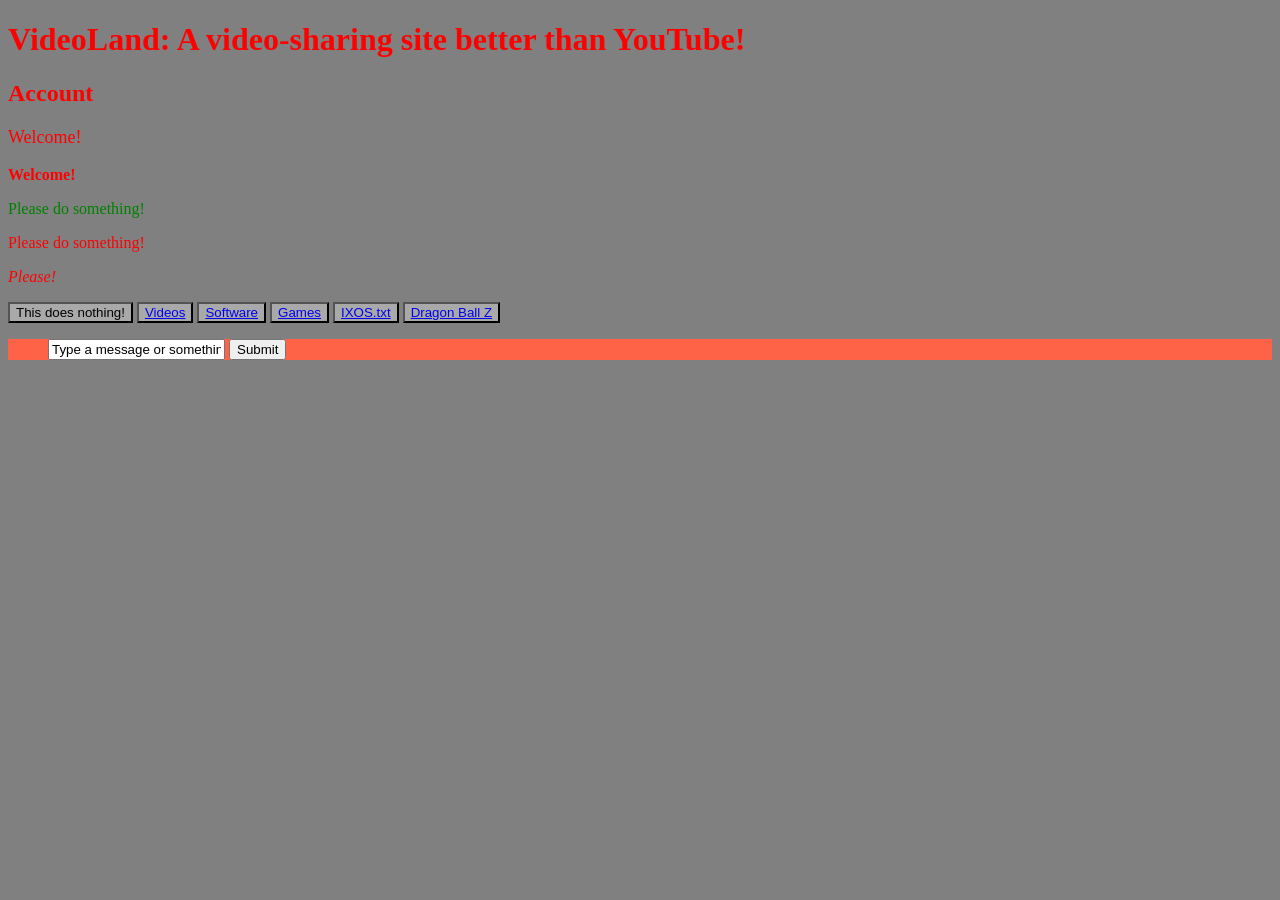
<file: Account.html>
<!DOCTYPE HTML>
<HTML>
<head>
<title>Account - VideoLand: A video-sharing website better than YouTube!</title>
<link rel="stylesheet" type="text/css" href="css/style.css">
</head>

<body>
<h1>VideoLand: A video-sharing site better than YouTube!</h1>
<h2>Account</h2>
<p id="introduction">Welcome!</p>
<p><b>Welcome!</b></p>
<p class="overview">Please do something!</p>
<p>Please do something!</p>
<p><em>Please!</em></p>
<button>This does nothing!</button>
<button><a href="Videos.html">Videos</a></button>
<button><a href="Software.html">Software</a></button>
<button><a href="Games">Games</a></button>
<button><a href="IXOS.txt">IXOS.txt</a></button>
<button><a href="https://www.crunchyroll.com/series/G9VHN9PPW/dragon-ball-z">Dragon Ball Z</a></button>
<ul>
  <form action="mailto:riverrunner22@atomicmail.io" method="POST">
    <input type="text" value="Type a message or something, i don't know...">
    <input type="submit">
  </form>
</ul>
</body>
</HTML>
</file>
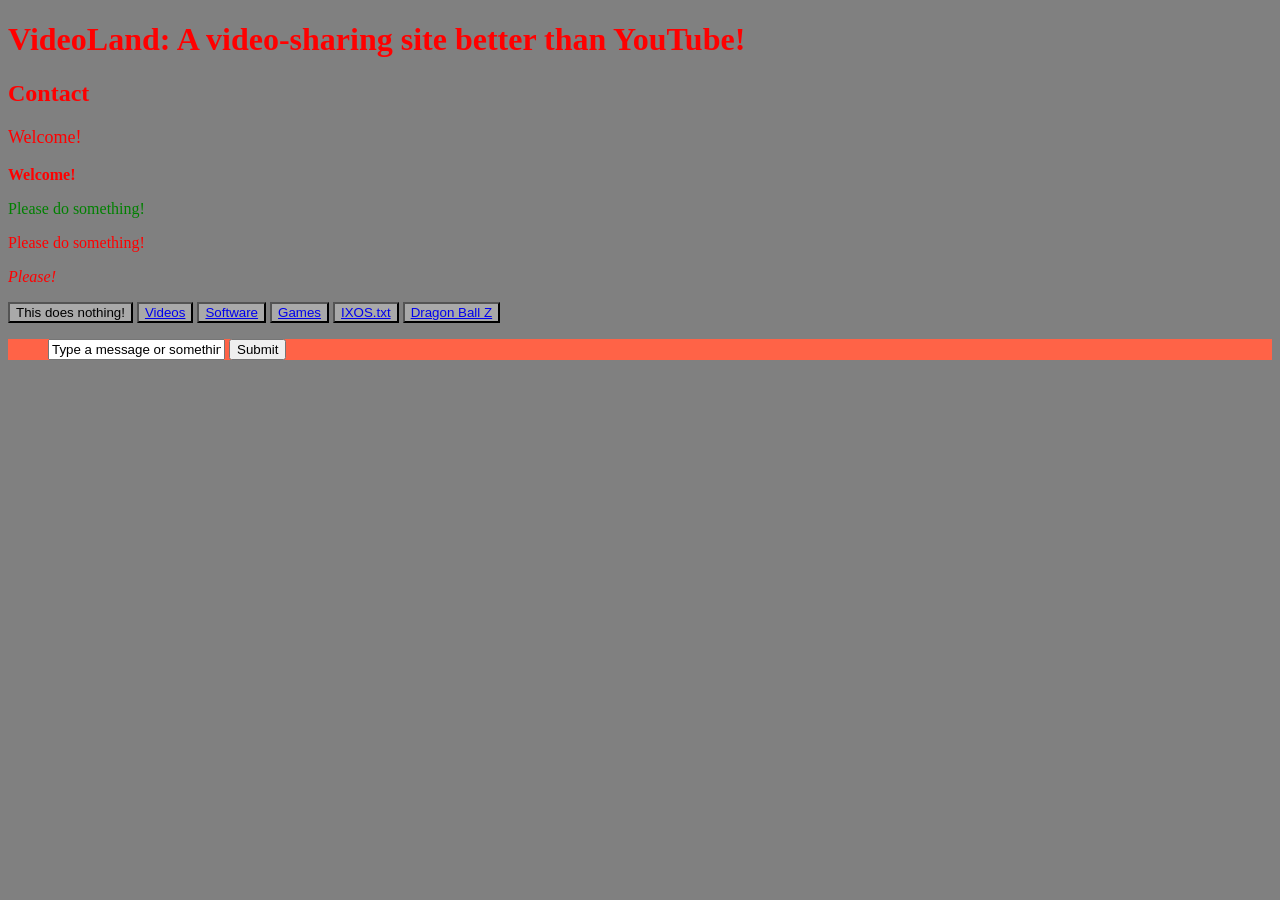
<file: Contact.html>
<!DOCTYPE HTML>
<HTML>
<head>
<title>Contact - VideoLand: A video-sharing website better than YouTube!</title>
<link rel="stylesheet" type="text/css" href="css/style.css">
<link rel="icon" href="favicon.ico" type="image/x-icon">
</head>

<body>
<h1>VideoLand: A video-sharing site better than YouTube!</h1>
<h2>Contact</h2>
<p id="introduction">Welcome!</p>
<p><b>Welcome!</b></p>
<p class="overview">Please do something!</p>
<p>Please do something!</p>
<p><em>Please!</em></p>
<button>This does nothing!</button>
<button><a href="Videos.html">Videos</a></button>
<button><a href="Software.html">Software</a></button>
<button><a href="Games">Games</a></button>
<button><a href="IXOS.txt">IXOS.txt</a></button>
<button><a href="https://www.crunchyroll.com/series/G9VHN9PPW/dragon-ball-z">Dragon Ball Z</a></button>
<ul>
  <form action="mailto:riverrunner22@atomicmail.io" method="POST">
    <input type="text" value="Type a message or something, i don't know...">
    <input type="submit">
  </form>
</ul>
</body>
</HTML>
</file>
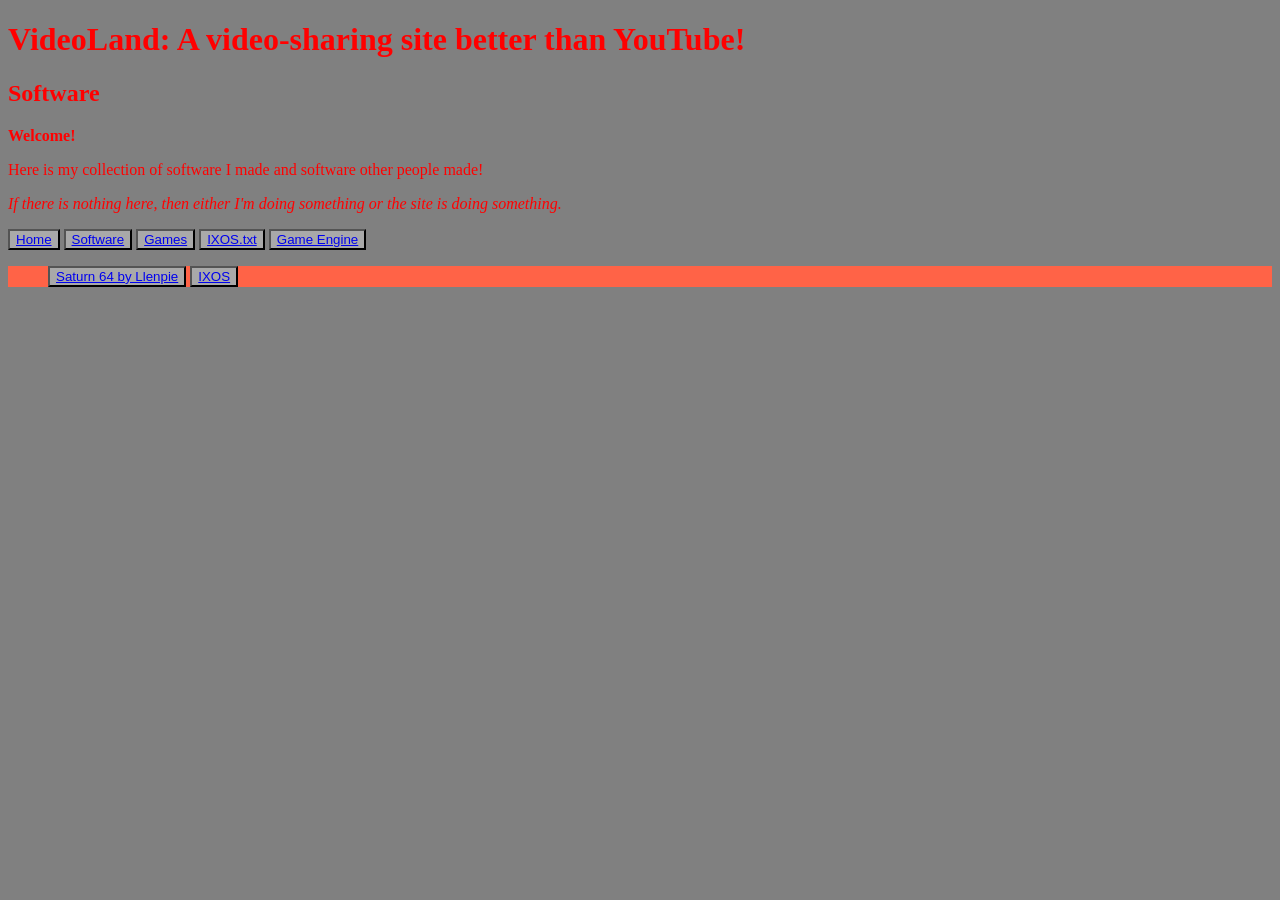
<file: Software.html>
<!DOCTYPE HTML>
<HTML>
<head>
<title>Software - VideoLand: A video-sharing website better than YouTube!</title>
<link rel="stylesheet" type="text/css" href="css/style.css">
<link rel="icon" href="favicon.ico" type="image/x-icon">
</head>

<body>
<h1>VideoLand: A video-sharing site better than YouTube!</h1>
<h2>Software</h2>
<p><b>Welcome!</b></p>
<p>Here is my collection of software I made and software other people made!</p>
<p><em>If there is nothing here, then either I'm doing something or the site is doing something.</em></p>
<button><a href="index.html">Home</a></button>
<button><a href="Videos.html">Software</a></button>
<button><a href="Games.html">Games</a></button>
<button><a href="IXOS.txt">IXOS.txt</a></button>
<button><a href="https://en.wikipedia.org/wiki/Game_engine">Game Engine</a></button>
<ul>
<button><a href="https://github.com/Llennpie/Saturn/releases/download/saturn-legacy-2.5/saturn-14-windows.zip">Saturn 64 by Llenpie</a></button>
<button><a href="IXOS/IXOS.zip">IXOS</a></button>

</ul>
</body>
</HTML>
</file>
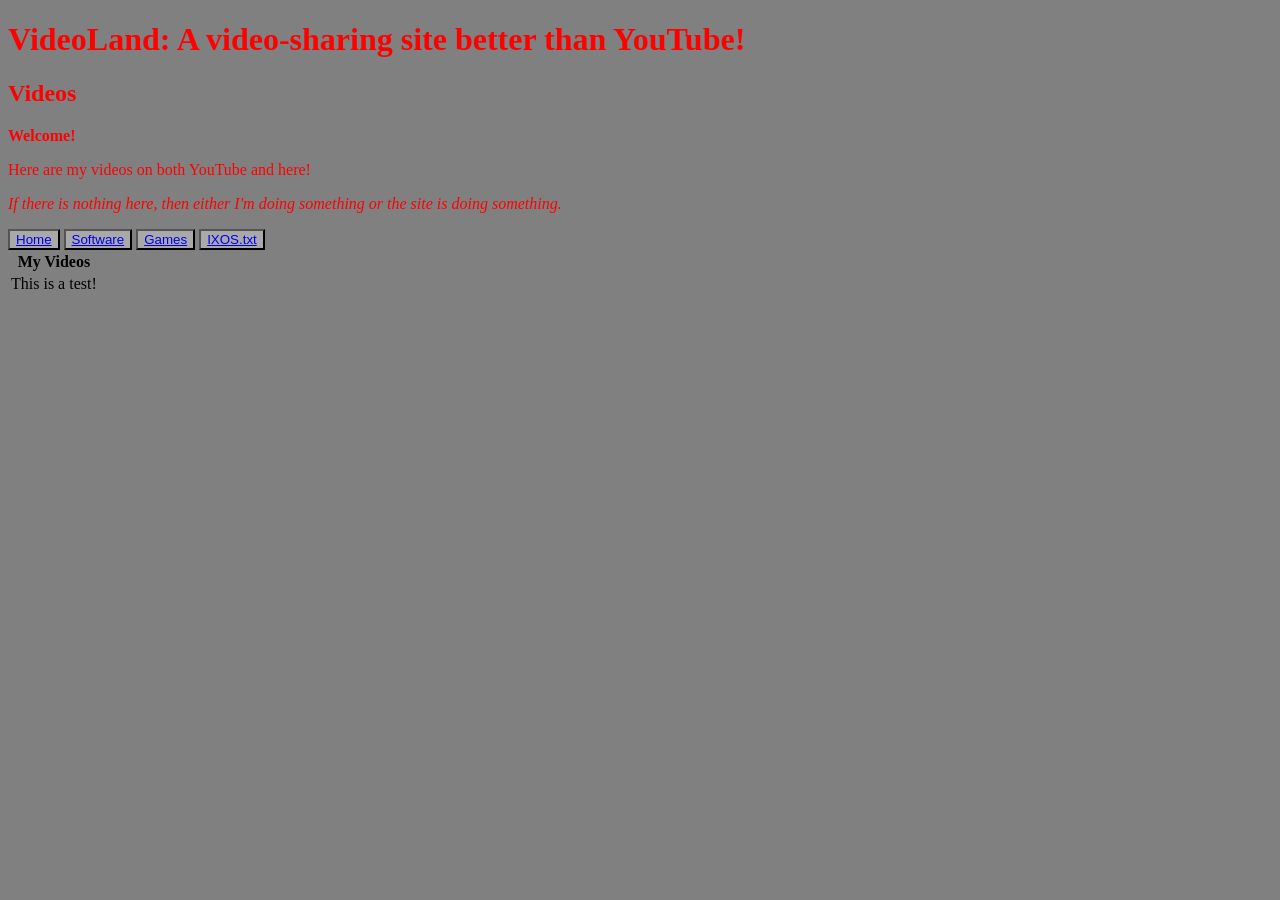
<file: Videos.html>
<!DOCTYPE HTML>
<HTML>
<head>
<title>Videos - VideoLand: A video-sharing website better than YouTube!</title>
<link rel="stylesheet" type="text/css" href="css/style.css">
<link rel="icon" href="favicon.ico" type="image/x-icon">
</head>

<body>
<h1>VideoLand: A video-sharing site better than YouTube!</h1>
<h2>Videos</h2>
<p><b>Welcome!</b></p>
<p>Here are my videos on both YouTube and here!</p>
<p><em>If there is nothing here, then either I'm doing something or the site is doing something.</em></p>
<button><a href="index.html">Home</a></button>
<button><a href="Software.html">Software</a></button>
<button><a href="Games.html">Games</a></button>
<button><a href="IXOS.txt">IXOS.txt</a></button>
<table>
  <tr>
    <th>My Videos</th>
  </tr>
  <tr>
    <td>This is a test!</td>
  </tr>
</table>
</body>
</HTML>
</file>
<file: css/style.css>
#introduction{
    font-size: 18px;
}
.overview{
    color: green;
}
h1{
    color: red;
}
h2{
    color: red;
}
p{
    color: red;
}
button{
    color: black;
    background: darkgray;
}
body{
    background: gray;
}
img{
    margin: 10px;
    border: 6px solid tomato;
    padding: 20px;
    width: 50%;
}
ul{
    color: black;
    background: tomato;
}
</file>
